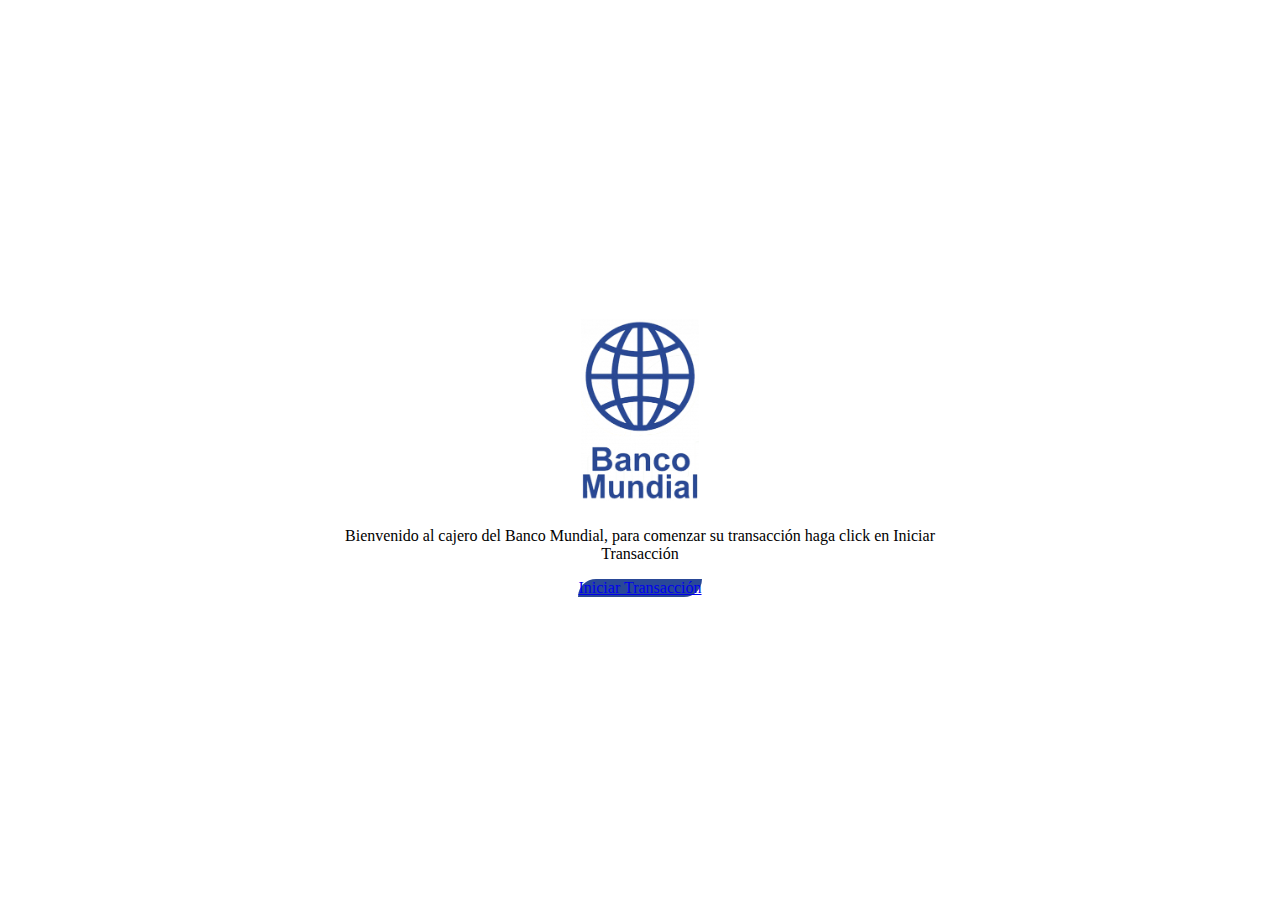
<file: index.html>
<!DOCTYPE html>
<html lang="es">
<head>
    <meta charset="UTF-8">
    <meta name="viewport" content="width=device-width, initial-scale=1.0">
    <title>Banco Mundial</title>
    <link rel="stylesheet" href="css/index.css">
    <link href="https://cdn.jsdelivr.net/npm/bootstrap@5.3.2/dist/css/bootstrap.min.css" rel="stylesheet" integrity="sha384-T3c6CoIi6uLrA9TneNEoa7RxnatzjcDSCmG1MXxSR1GAsXEV/Dwwykc2MPK8M2HN" crossorigin="anonymous">
</head>
<body>
    <div id="contenedor">
        <img src="img/logo_index.png" alt="logo">
        <p>Bienvenido al cajero del Banco Mundial, para comenzar su transacción haga click en Iniciar Transacción</p>
        <a class="btn btn-primary" href="operaciones.html" role="button">Iniciar Transacción</a>
    </div>
</body>
</html>
</file>
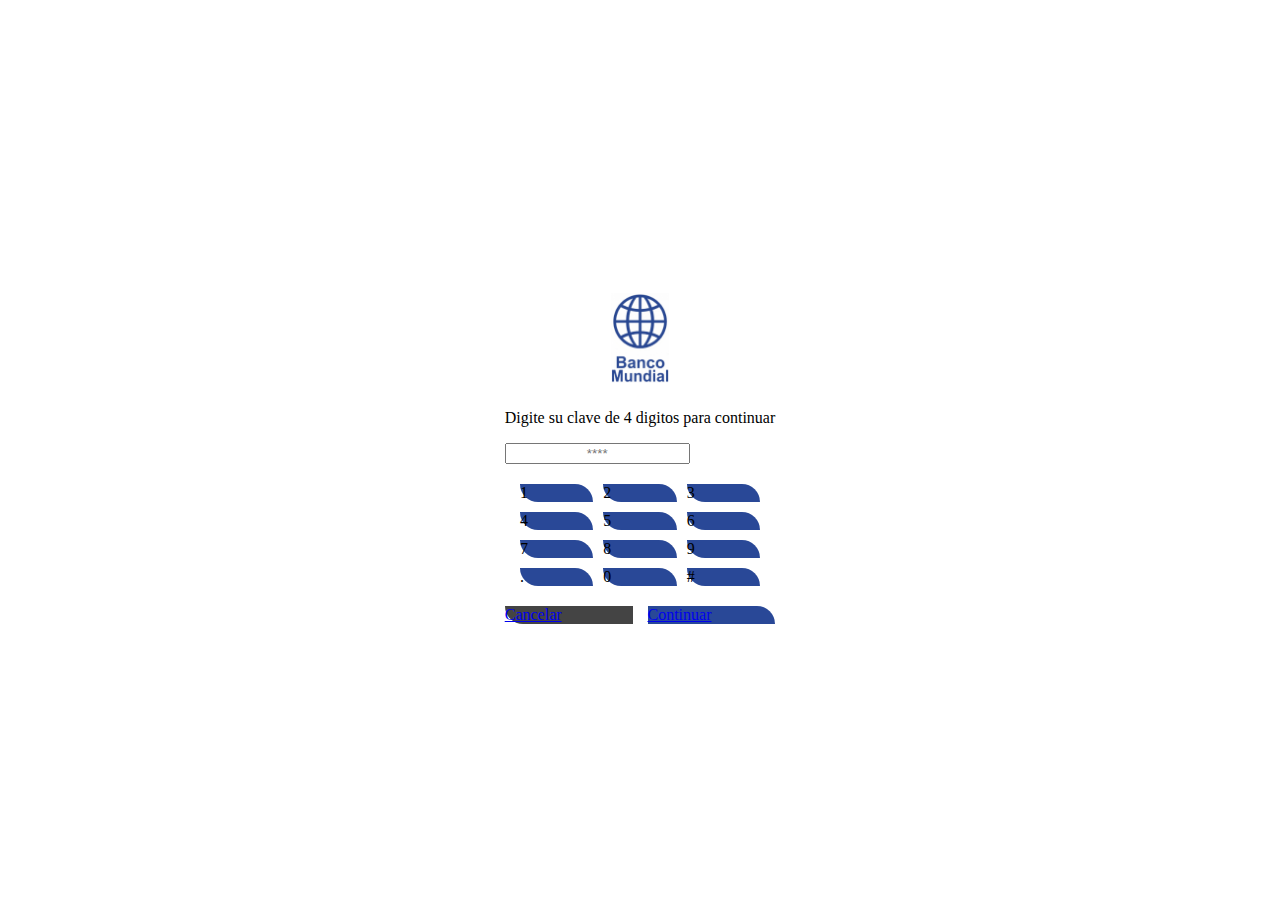
<file: clave.html>
<!DOCTYPE html>
<html lang="en">
<head>
    <meta charset="UTF-8">
    <meta name="viewport" content="width=device-width, initial-scale=1.0">
    <link rel="stylesheet" href="css/clave.css">
    <link href="https://cdn.jsdelivr.net/npm/bootstrap@5.3.2/dist/css/bootstrap.min.css" rel="stylesheet" integrity="sha384-T3c6CoIi6uLrA9TneNEoa7RxnatzjcDSCmG1MXxSR1GAsXEV/Dwwykc2MPK8M2HN" crossorigin="anonymous">
    <title>Escribir Clave</title>
</head>
<body>
    <div class="contenedor">
        <div class="contenedor-principal">
            <img src="img/logo_index.png" alt="logo">
            <p>Digite su clave de 4 digitos para continuar</p>
        </div>
        <input type="password" class="form-control" id="clave" placeholder="****">
        
        <div class="contenedor-teclas">
            <a class="btn-num btn btn-primary" role="button">1</a>
            <a class="btn-num btn btn-primary" role="button">2</a>
            <a class="btn-num btn btn-primary" role="button">3</a>
            <a class="btn-num btn btn-primary" role="button">4</a>
            <a class="btn-num btn btn-primary" role="button">5</a>
            <a class="btn-num btn btn-primary" role="button">6</a>
            <a class="btn-num btn btn-primary" role="button">7</a>
            <a class="btn-num btn btn-primary" role="button">8</a>
            <a class="btn-num btn btn-primary" role="button">9</a>
            <a class="btn-num btn btn-primary" role="button">.</a>
            <a class="btn-num btn btn-primary" role="button">0</a>
            <a class="btn-num btn btn-primary" role="button">#</a>
        </div>
        <div class="contenedor-botones">
            <a class="btn-l btn btn-primary" href="index.html" role="button">Cancelar</a>
            <a class="btn-r btn btn-primary" href="resultado_retiro.html" role="button">Continuar</a>
        </div>
    </div>
</body>
</html>
</file>
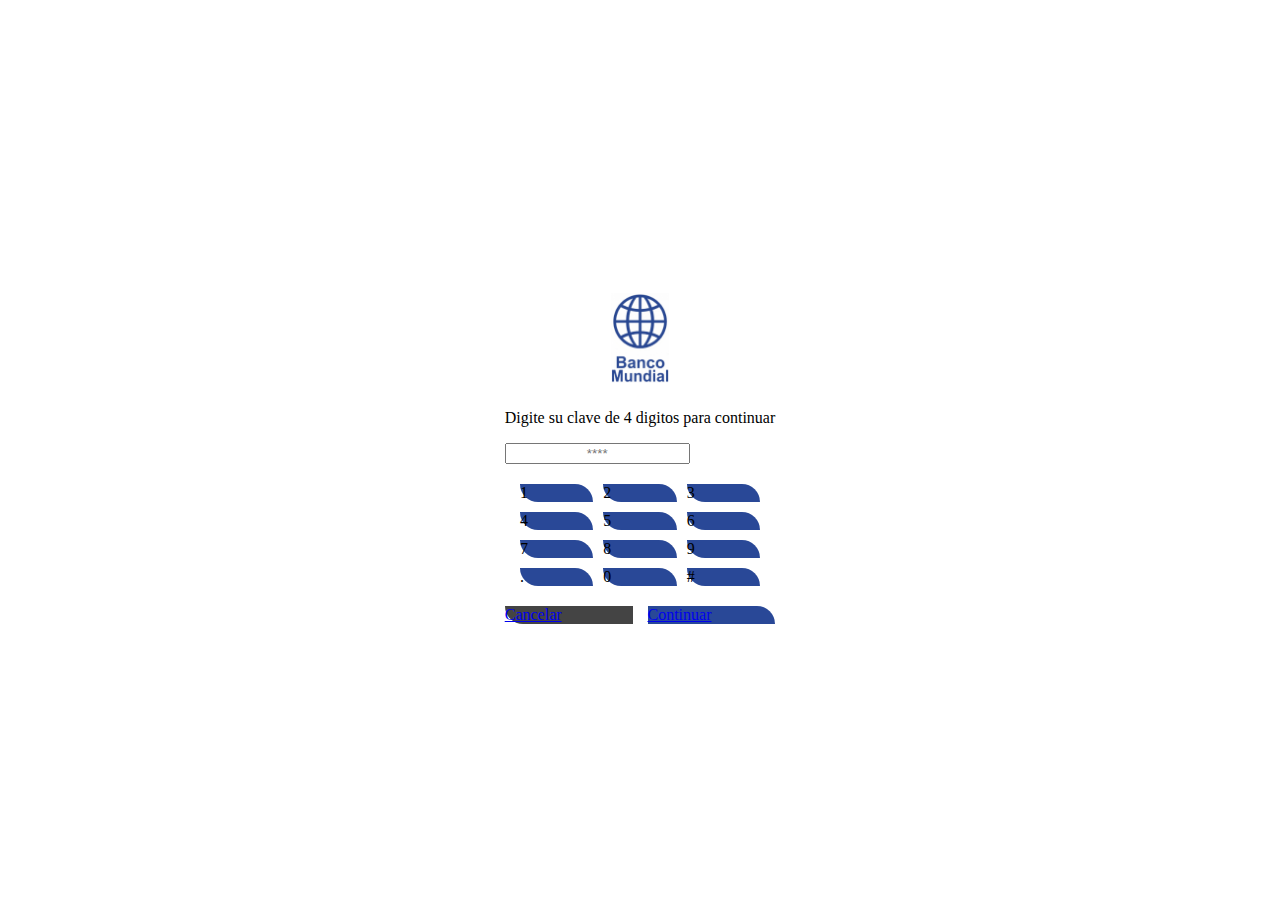
<file: clave_consultar_saldo.html>
<!DOCTYPE html>
<html lang="es">
<head>
    <meta charset="UTF-8">
    <meta name="viewport" content="width=device-width, initial-scale=1.0">
    <link rel="stylesheet" href="css/clave.css">
    <link href="https://cdn.jsdelivr.net/npm/bootstrap@5.3.2/dist/css/bootstrap.min.css" rel="stylesheet" integrity="sha384-T3c6CoIi6uLrA9TneNEoa7RxnatzjcDSCmG1MXxSR1GAsXEV/Dwwykc2MPK8M2HN" crossorigin="anonymous">
    <title>Escribir Clave</title>
</head>
<body>
    <div class="contenedor">
        <div class="contenedor-principal">
            <img src="img/logo_index.png" alt="logo">
            <p>Digite su clave de 4 digitos para continuar</p>
        </div>
        <input type="password" class="form-control" id="clave" placeholder="****">
        
        <div class="contenedor-teclas">
            <a class="btn-num btn btn-primary" role="button">1</a>
            <a class="btn-num btn btn-primary" role="button">2</a>
            <a class="btn-num btn btn-primary" role="button">3</a>
            <a class="btn-num btn btn-primary" role="button">4</a>
            <a class="btn-num btn btn-primary" role="button">5</a>
            <a class="btn-num btn btn-primary" role="button">6</a>
            <a class="btn-num btn btn-primary" role="button">7</a>
            <a class="btn-num btn btn-primary" role="button">8</a>
            <a class="btn-num btn btn-primary" role="button">9</a>
            <a class="btn-num btn btn-primary" role="button">.</a>
            <a class="btn-num btn btn-primary" role="button">0</a>
            <a class="btn-num btn btn-primary" role="button">#</a>
        </div>
        <div class="contenedor-botones">
            <a class="btn-l btn btn-primary" href="index.html" role="button">Cancelar</a>
            <a class="btn-r btn btn-primary" href="resultado_saldo.html" role="button">Continuar</a>
        </div>
    </div>
</body>
</html>
</file>
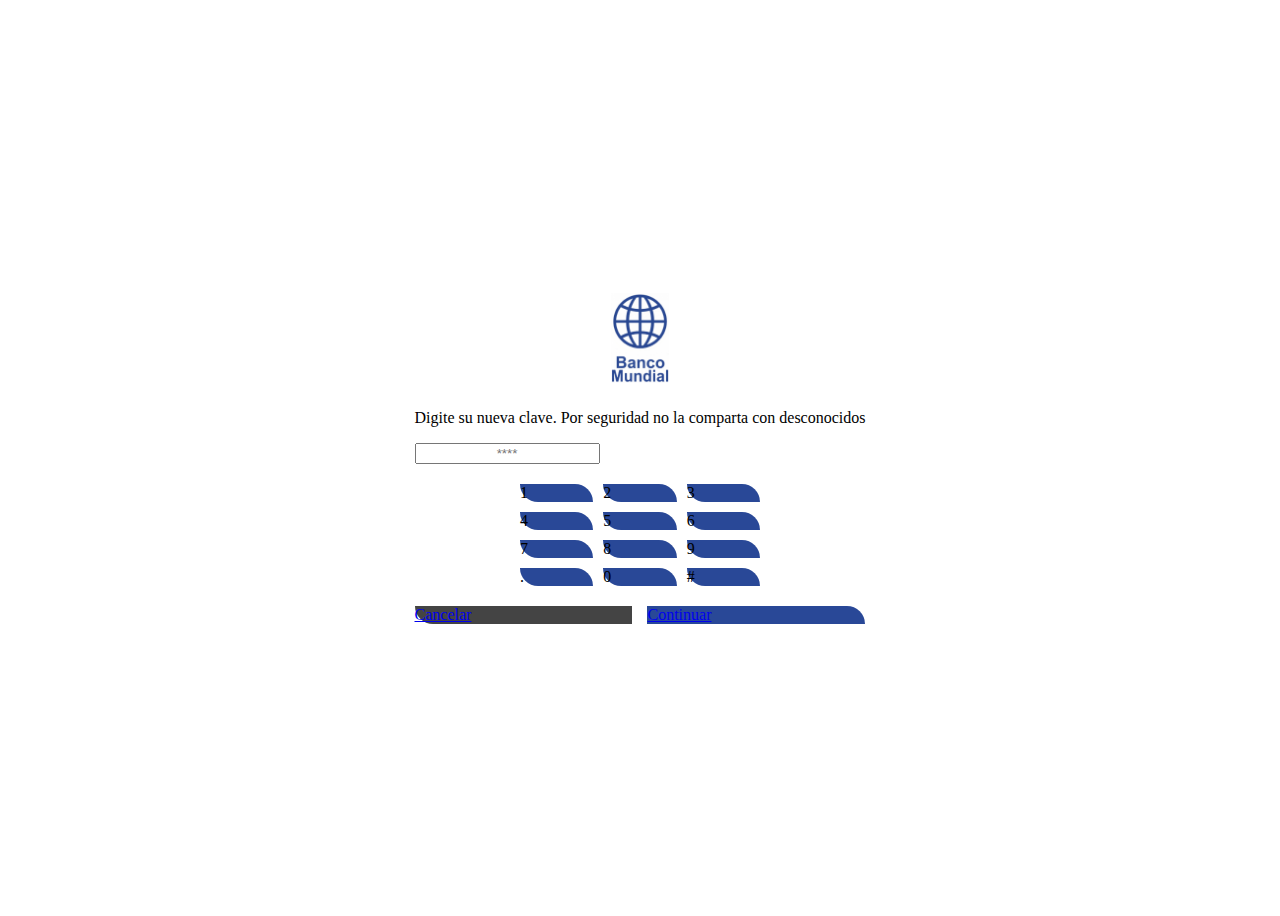
<file: nueva_clave.html>
<!DOCTYPE html>
<html lang="es">
<head>
    <meta charset="UTF-8">
    <meta name="viewport" content="width=device-width, initial-scale=1.0">
    <link rel="stylesheet" href="css/clave.css">
    <link href="https://cdn.jsdelivr.net/npm/bootstrap@5.3.2/dist/css/bootstrap.min.css" rel="stylesheet" integrity="sha384-T3c6CoIi6uLrA9TneNEoa7RxnatzjcDSCmG1MXxSR1GAsXEV/Dwwykc2MPK8M2HN" crossorigin="anonymous">
    <title>Escribir Clave</title>
</head>
<body>
    <div class="contenedor">
        <div class="contenedor-principal">
            <img src="img/logo_index.png" alt="logo">
            <p>Digite su nueva clave.  Por seguridad no la comparta con desconocidos</p>
        </div>
        <input type="password" class="form-control" id="clave" placeholder="****">
        
        <div class="contenedor-teclas">
            <a class="btn-num btn btn-primary" role="button">1</a>
            <a class="btn-num btn btn-primary" role="button">2</a>
            <a class="btn-num btn btn-primary" role="button">3</a>
            <a class="btn-num btn btn-primary" role="button">4</a>
            <a class="btn-num btn btn-primary" role="button">5</a>
            <a class="btn-num btn btn-primary" role="button">6</a>
            <a class="btn-num btn btn-primary" role="button">7</a>
            <a class="btn-num btn btn-primary" role="button">8</a>
            <a class="btn-num btn btn-primary" role="button">9</a>
            <a class="btn-num btn btn-primary" role="button">.</a>
            <a class="btn-num btn btn-primary" role="button">0</a>
            <a class="btn-num btn btn-primary" role="button">#</a>
        </div>
        <div class="contenedor-botones">
            <a class="btn-l btn btn-primary" href="index.html" role="button">Cancelar</a>
            <a class="btn-r btn btn-primary" href="resultado_cambio_clave.html" role="button">Continuar</a>
        </div>
    </div>
</body>
</html>
</file>
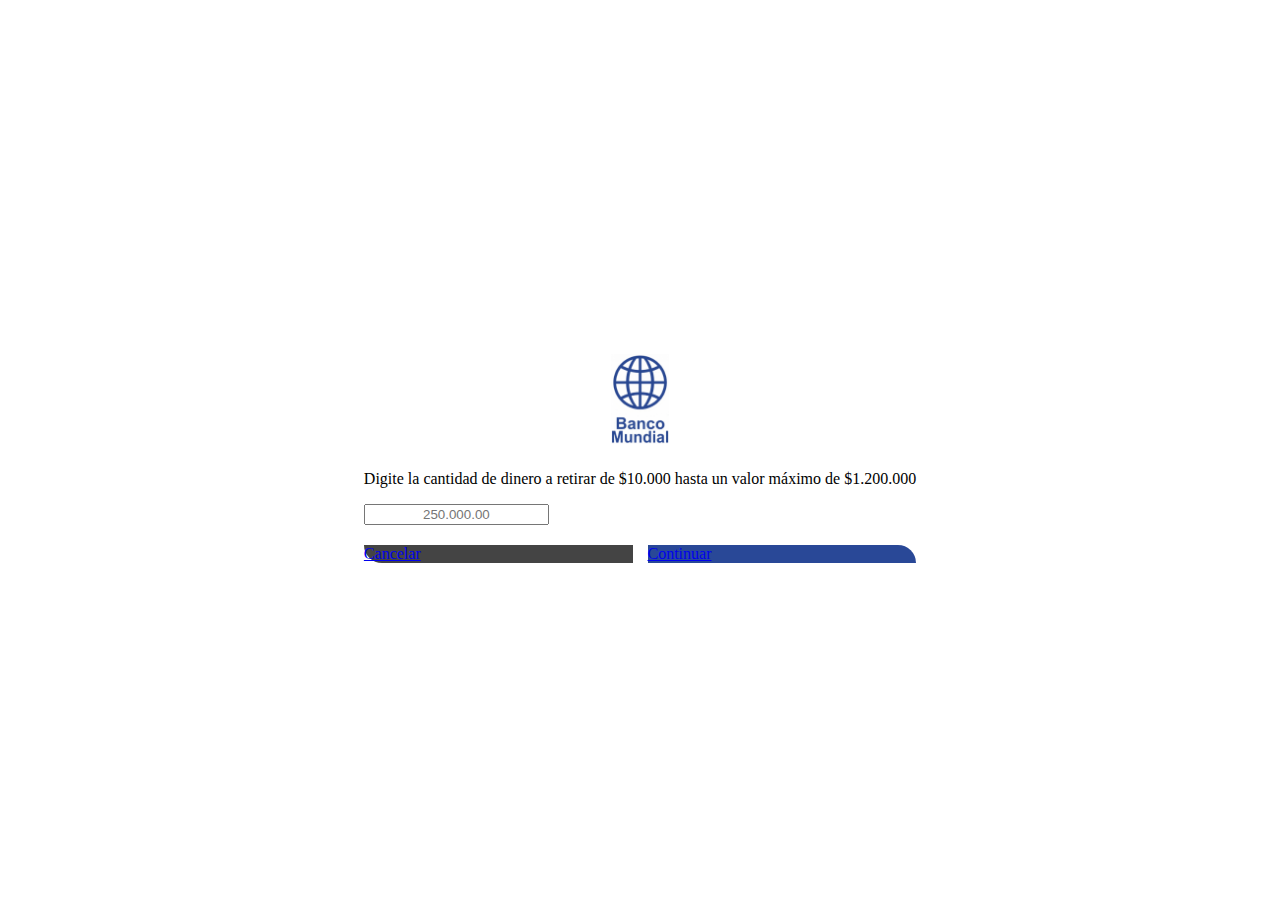
<file: otro_valor.html>
<!DOCTYPE html>
<html lang="es">
<head>
    <meta charset="UTF-8">
    <meta name="viewport" content="width=device-width, initial-scale=1.0">
    <link rel="stylesheet" href="css/clave.css">
    <link href="https://cdn.jsdelivr.net/npm/bootstrap@5.3.2/dist/css/bootstrap.min.css" rel="stylesheet" integrity="sha384-T3c6CoIi6uLrA9TneNEoa7RxnatzjcDSCmG1MXxSR1GAsXEV/Dwwykc2MPK8M2HN" crossorigin="anonymous">
    <title>Escribir Clave</title>
</head>
<body>
    <div class="contenedor">
        <div class="contenedor-principal">
            <img src="img/logo_index.png" alt="logo">
            <p>Digite la cantidad de dinero a retirar de $10.000 hasta un valor máximo de $1.200.000</p>
        </div>
        <input type="text" class="form-control" id="monto" placeholder="250.000.00">

        <div class="contenedor-botones">
            <a class="btn-l btn btn-primary" href="index.html" role="button">Cancelar</a>
            <a class="btn-r btn btn-primary" href="clave.html" role="button">Continuar</a>
        </div>
    </div>
</body>
</html>
</file>
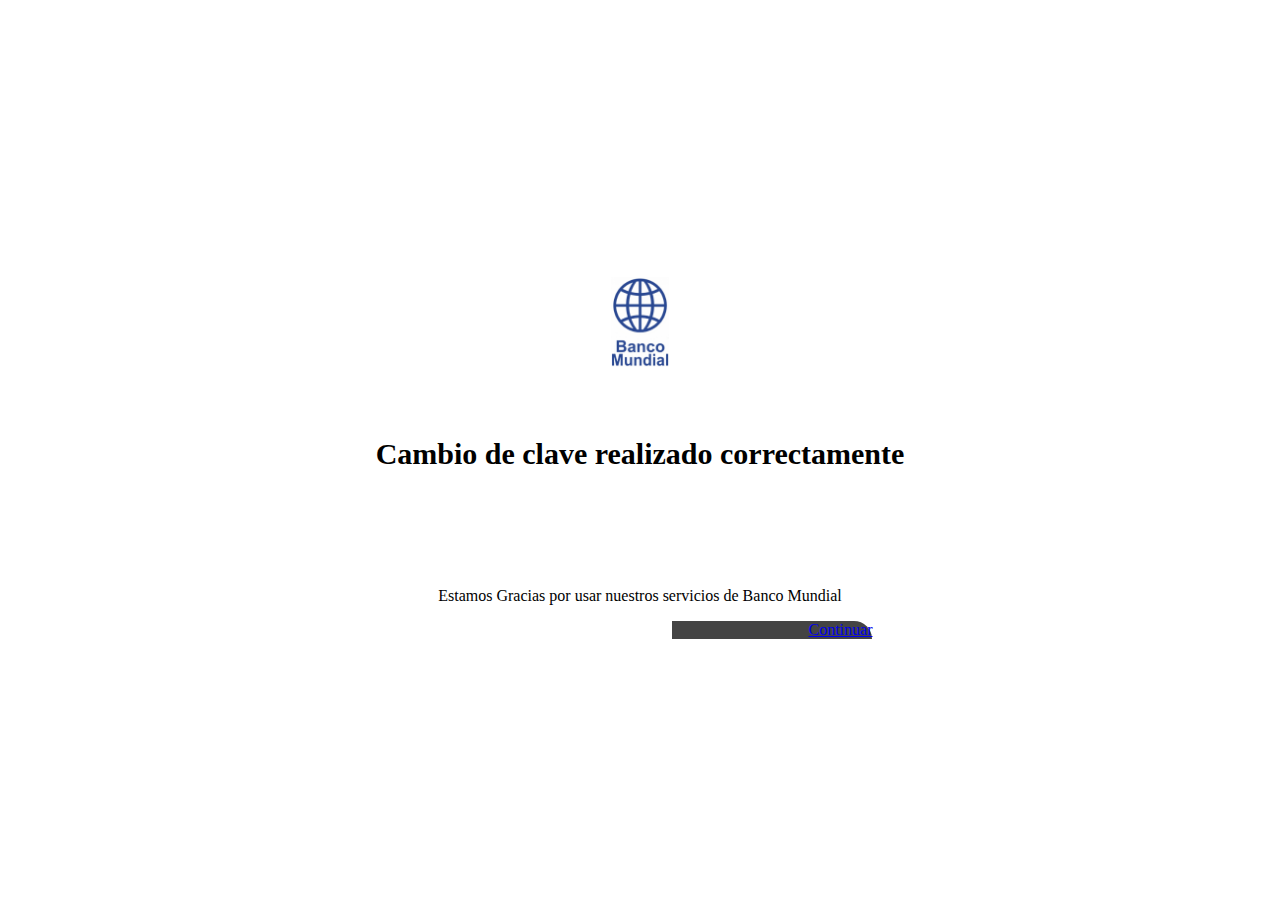
<file: resultado_cambio_clave.html>
<!DOCTYPE html>
<html lang="es">
<head>
    <meta charset="UTF-8">
    <meta name="viewport" content="width=device-width, initial-scale=1.0">
    <link rel="stylesheet" href="css/fin.css">
    <link href="https://cdn.jsdelivr.net/npm/bootstrap@5.3.2/dist/css/bootstrap.min.css" rel="stylesheet" integrity="sha384-T3c6CoIi6uLrA9TneNEoa7RxnatzjcDSCmG1MXxSR1GAsXEV/Dwwykc2MPK8M2HN" crossorigin="anonymous">
    <title>Exito!</title>
</head>
<body>
    <div id="contenedor">
        <img src="img/logo_index.png" alt="logo">
        <h1>Cambio de clave realizado correctamente</h1>
        <p>Estamos Gracias por usar nuestros servicios de Banco Mundial</p>
        <div class="contenedor-boton">
            <a class="btn btn-primary" href="index.html" role="button">Continuar</a>
        </div>
    </div>
</body>
</html>
</file>
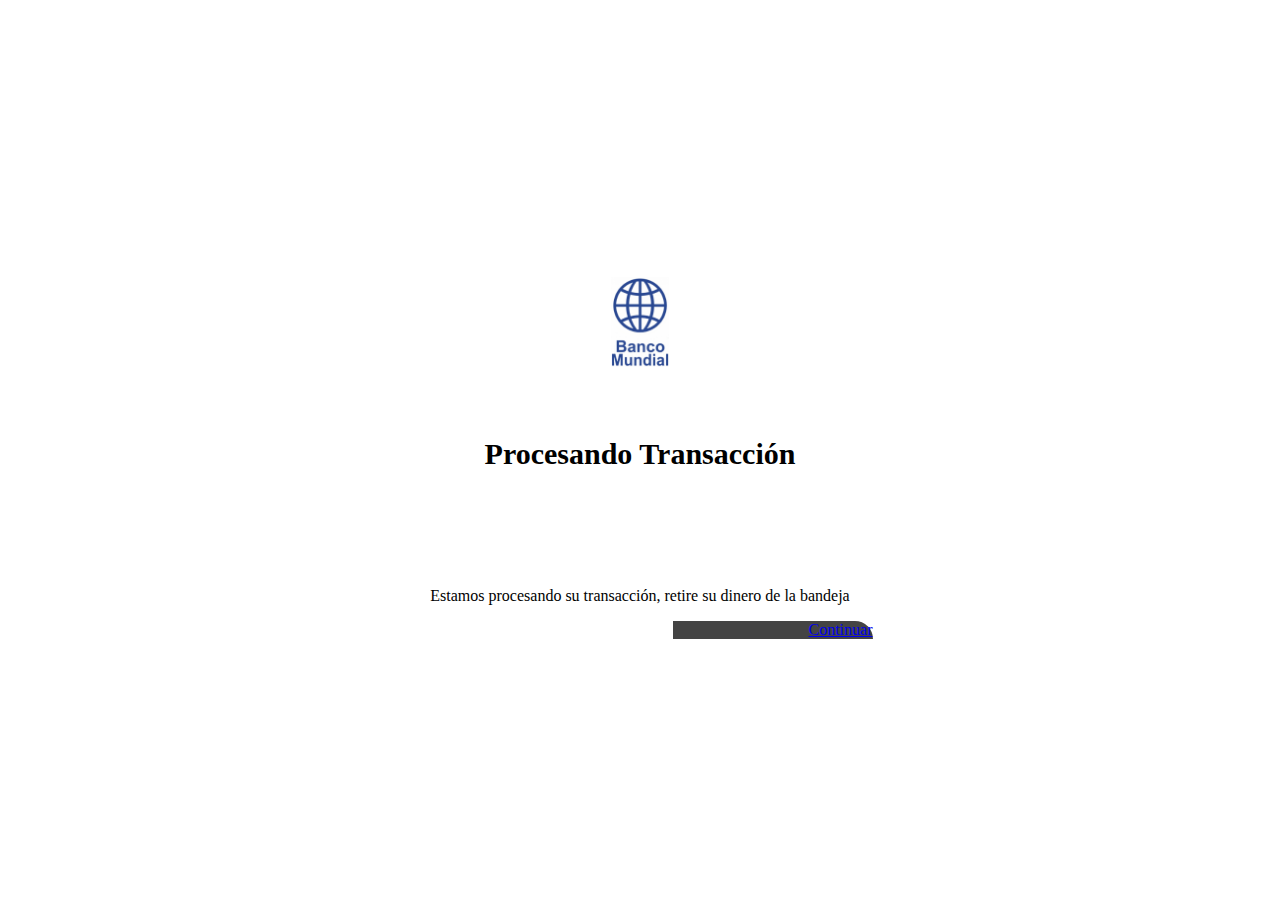
<file: resultado_retiro.html>
<!DOCTYPE html>
<html lang="es">
<head>
    <meta charset="UTF-8">
    <meta name="viewport" content="width=device-width, initial-scale=1.0">
    <link rel="stylesheet" href="css/fin.css">
    <link href="https://cdn.jsdelivr.net/npm/bootstrap@5.3.2/dist/css/bootstrap.min.css" rel="stylesheet" integrity="sha384-T3c6CoIi6uLrA9TneNEoa7RxnatzjcDSCmG1MXxSR1GAsXEV/Dwwykc2MPK8M2HN" crossorigin="anonymous">
    <title>Procesando...</title>
</head>
<body>
    <div id="contenedor">
        <img src="img/logo_index.png" alt="logo">
        <h1>Procesando Transacción</h1>
        <p>Estamos procesando su transacción, retire su dinero de la bandeja</p>
        <div class="contenedor-boton">
            <a class="btn btn-primary" href="index.html" role="button">Continuar</a>
        </div>
    </div>
</body>
</html>
</file>
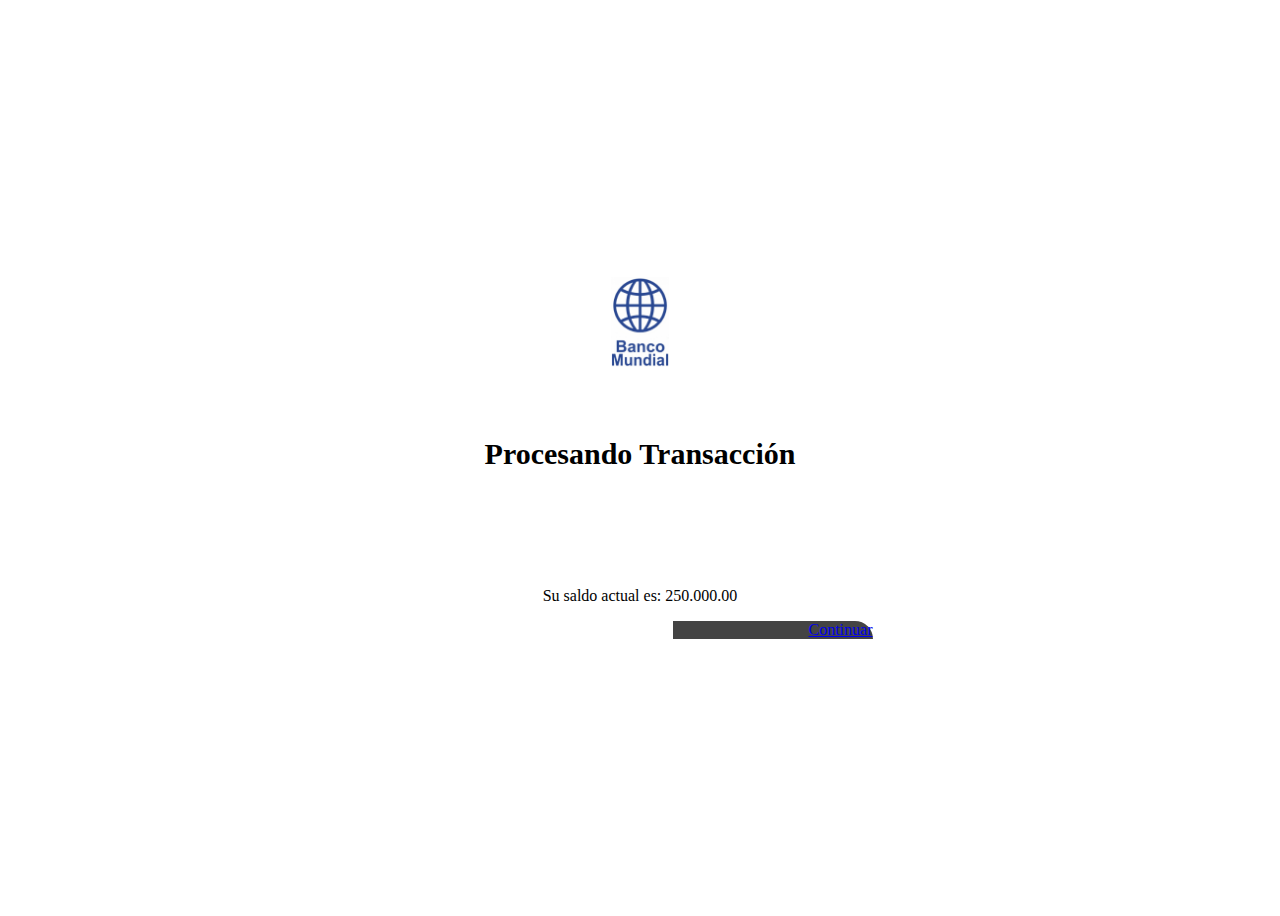
<file: resultado_saldo.html>
<!DOCTYPE html>
<html lang="es">
<head>
    <meta charset="UTF-8">
    <meta name="viewport" content="width=device-width, initial-scale=1.0">
    <link rel="stylesheet" href="css/fin.css">
    <link href="https://cdn.jsdelivr.net/npm/bootstrap@5.3.2/dist/css/bootstrap.min.css" rel="stylesheet" integrity="sha384-T3c6CoIi6uLrA9TneNEoa7RxnatzjcDSCmG1MXxSR1GAsXEV/Dwwykc2MPK8M2HN" crossorigin="anonymous">
    <title>Su Saldo</title>
</head>
<body>
    <div id="contenedor">
        <img src="img/logo_index.png" alt="logo">
        <h1>Procesando Transacción</h1>
        <p>Su saldo actual es: 250.000.00</p>
        <div class="contenedor-boton">
            <a class="btn btn-primary" href="index.html" role="button">Continuar</a>
        </div>
    </div>
</body>
</html>
</file>
<file: css/index.css>
body{
    display: flex;
    justify-content: center;
    align-items: center;
    height: 100vh;
}
img{
    margin-bottom: 10px;
}
#contenedor{
    max-width: 600px;
    max-height: 800px;
    display: grid;
    justify-items: center;
}
p{
    text-align: center;
}
a.btn{
    background-color: #294897;
    border-color: #294897;
    border-top-left-radius: 25px;
    border-top-right-radius: 0px;
    border-bottom-right-radius: 25px;
    border-bottom-left-radius: 0px;
}
@media (max-height: 320px) {
    #contenedor {
        justify-items: center;
        max-height: 320px;
        max-width: 600px;
    }
    img{
        grid-column: 2;
    }
    p{
        margin-top: 10px;
        grid-column: 1;
        grid-row: 1;
    }
    a.btn{
        align-self: self-end;
        
        grid-column: 1;
        grid-row: 1;

    }
}
</file>
<file: css/clave.css>
body{
    display: flex;
    justify-content: center;
    align-items: center;
    height: 100vh;
}
.contenedor{
    max-width: 600px;
    max-height: 800px;    

}
.contenedor-principal{
    justify-items: center;
    display: grid;
    grid-template-rows: auto 1fr;
}
img{
    max-height: 90px;
    margin-bottom: 10px;
}
p{
    text-align: center;
}
.formulario{
    display: flex;

}
.form-control{
    text-align: center;
}
.contenedor-teclas{
    margin: auto;
    max-width: 240px;
    margin-top: 20px;
    display: grid;
    grid-template-columns: 1fr 1fr 1fr;
    gap: 10px;

}
a.btn{
    background-color: #294897;
    border-color: #294897;
}
a.btn-num{
    border-top-left-radius: 0px;
    border-top-right-radius: 25px;
    border-bottom-right-radius: 0px;
    border-bottom-left-radius: 25px;
}
.contenedor-botones{
    margin-top: 20px;
    display: grid;
    grid-template-columns: 1fr 1fr;
    gap: 15px;
}
a.btn-l{
    background-color: #444444;
    border-color: #444444;
    border-top-left-radius: 0px;
    border-top-right-radius: 0px;
    border-bottom-right-radius: 0px;
    border-bottom-left-radius: 25px;
}
a.btn-r{
    border-top-left-radius: 0px;
    border-top-right-radius: 25px;
    border-bottom-right-radius: 0px;
    border-bottom-left-radius: 0px;
}
a.btn-l:hover{
    background-color: gray;
    border-color: gray;
}
</file>
<file: css/fin.css>
body{
    display: flex;
    justify-content: center;
    align-items: center;
    height: 100vh;
}
#contenedor{
    max-width: 600px;
    max-height: 800px;
    display: grid;
    justify-items: center;
}
img{
    max-height: 90px;
    margin-bottom: 50px;
}
h1{
    margin-bottom: 100px !important;
    font-size: 30px !important;
}
.contenedor-boton{
    display: grid;
    grid-template-columns: 1fr 1fr;
    gap: 15px;
}
a.btn{
    grid-column: 2;
    min-width: 200px;
    background-color: #444444;
    border-color: #444444;
    border-bottom-left-radius: 0px;
    border-top-right-radius: 25px;
    border-bottom-right-radius: 0px;
    border-top-left-radius: 0px;
    text-align: right;
    margin-left: 25px;
}
a.btn:hover{
    background-color: gray;
    border-color: gray;
}
</file>
